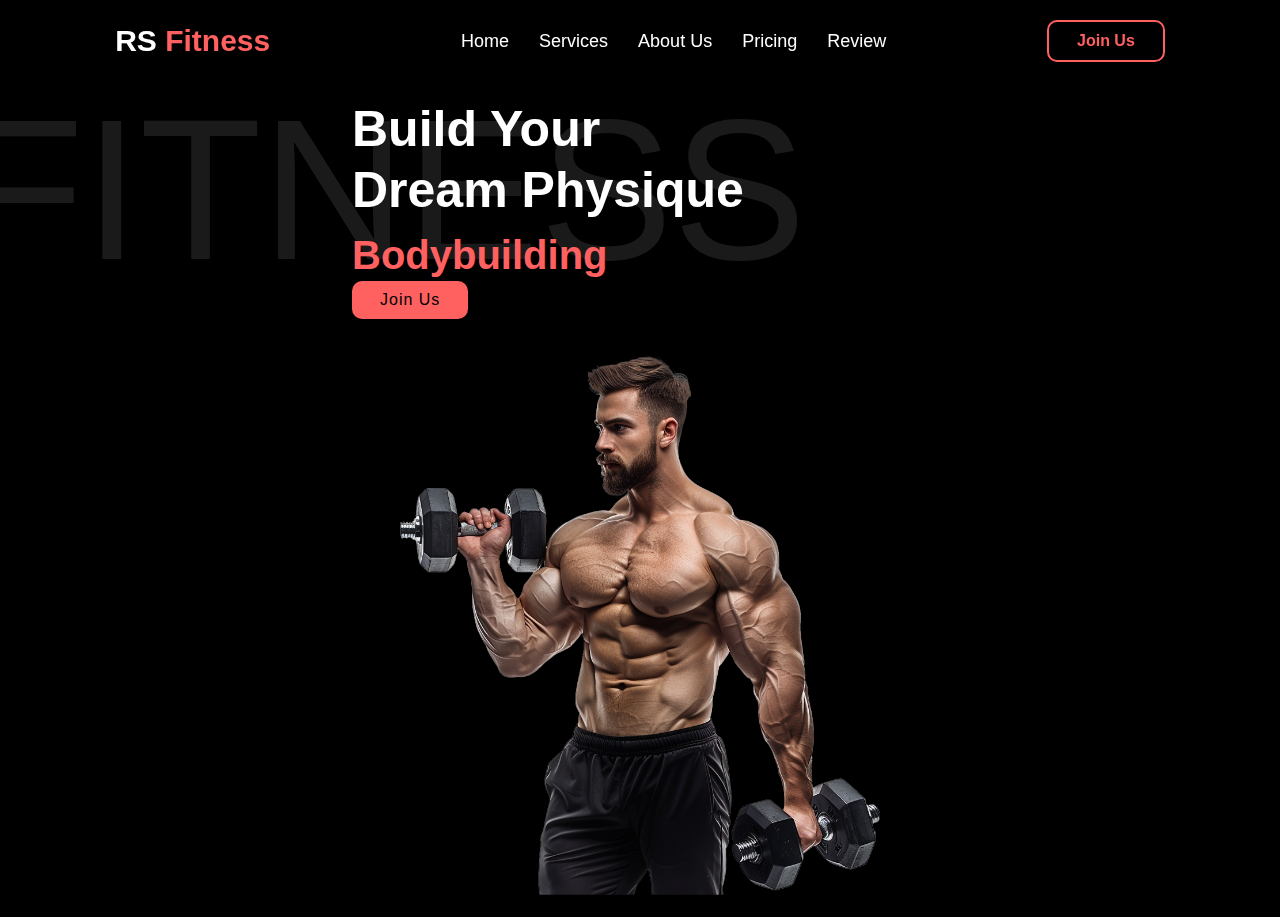
<file: Gym website/index.html>
<!DOCTYPE html>
<html lang="en">
<head>
    <meta charset="UTF-8">
    <meta name="viewport" content="width=device-width, initial-scale=1.0">
    <link rel="stylesheet" href="style.css">
    <link href='https://unpkg.com/boxicons@2.1.4/css/boxicons.min.css' rel='stylesheet'>

    <title>RS Fitness</title>
</head>
<body>
    <header>
        <a href="#home" class="logo">RS <Span>Fitness</Span></a></div>

        <div class="bx bx-menu" id="menu-icon"></div>
        <ul class="navbar">
            <li><a href="#">Home</a></li>
            <li><a href="#">Services</a></li>
            <li><a href="#">About Us</a></li>
            <li><a href="#">Pricing</a></li>
            <li><a href="#">Review</a></li>
        </ul>

        <div class="top-btn">
            <a href="#" class="nav-btn">Join Us</a>
        </div>
    </header>

    <section class="home" id="home">
        <div class="home-content">

            <h3>Build Your</h3>
            <h1>Dream Physique</h1>
            <h3><span class="multiple-text">
                Bodybuilding
            </span></h3>
            <!-- <p>Lorem ipsum dolor sit amet consectetur adipisicing elit. Expedita repellendus quod ipsa dolorum, cum aut.</p> -->

            <a href="#" class="btn"> Join Us</a>

            <div class="home-img">
                <img src="vecteezy_a-man-with-a-beard-and-muscles-is-lifting-weights_51064270.png" alt="Man img">
            </div>
        </div>
    </section>
         
</body>
</html>
</file>
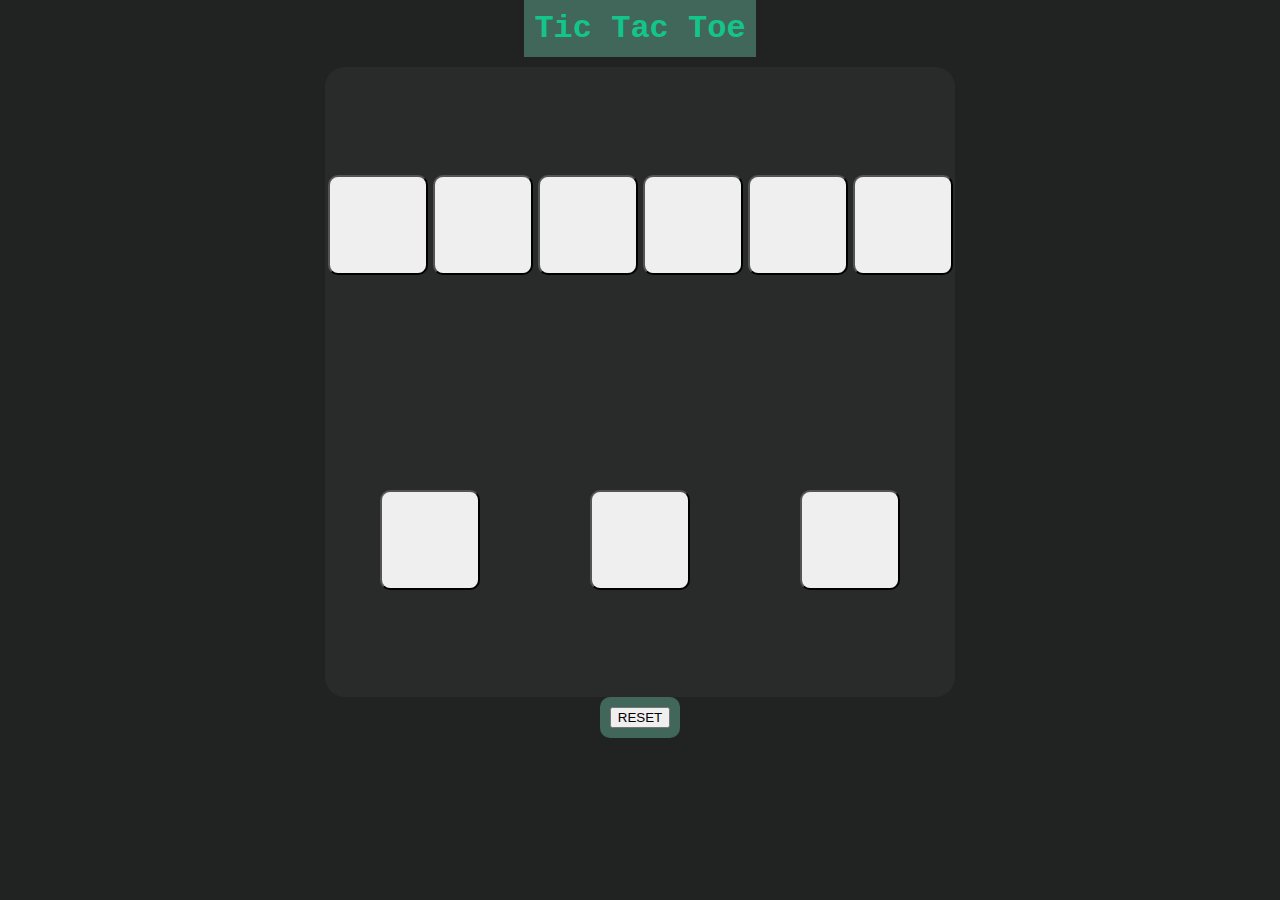
<file: tic tac toe/index.html>
<!DOCTYPE html>
<html lang="en">
<head>
  <meta charset="UTF-8">
  <meta name="viewport" content="width=device-width, initial-scale=1.0">
  <link rel="stylesheet" href="style.css">
  <title>Document</title>
</head>
<body>
  <h1><span>Tic Tac Toe</span></h1>
  <main>
    <div class="container">
      <div class="mainbox">
        <div class="buttons">
        <button class="btn"></button>
        <button class="btn"></button>
        <button class="btn"></button>
        <button class="btn"></button>
        <button class="btn"></button>
        <button class="btn"></button>
        <button class="btn"></button>
        <button class="btn"></button>
        <button class="btn"></button>
        </div>
      </div>  
    </div>
    <div class="resetbtn">
      <button>
        RESET
      </button>
    </div>
  </main>
  <script src="script.js"></script>
</body>
</html>
</file>
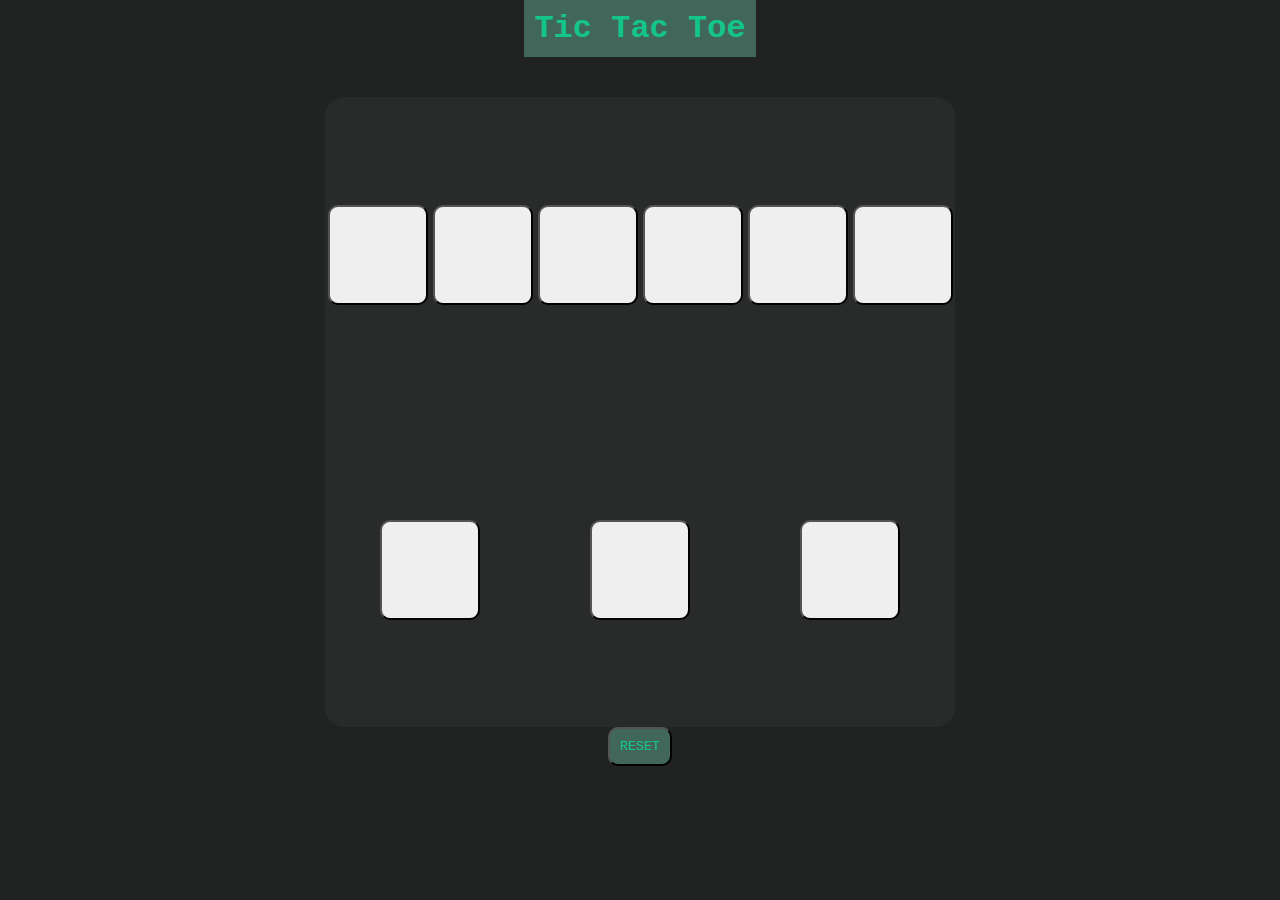
<file: tictactoe/index.html>
<!DOCTYPE html>
<html lang="en">
<head>
  <meta charset="UTF-8">
  <meta name="viewport" content="width=device-width, initial-scale=1.0">
  <link rel="stylesheet" href="style.css">
  <title>Document</title>
</head>
<body>
  <h1><span>Tic Tac Toe</span></h1>
  <h2 class="winnertext"></h2>
  <main>
    <div class="container">
      <div class="mainbox">
        <div class="buttons">
        <button class="btn"></button>
        <button class="btn"></button>
        <button class="btn"></button>
        <button class="btn"></button>
        <button class="btn"></button>
        <button class="btn"></button>
        <button class="btn"></button>
        <button class="btn"></button>
        <button class="btn"></button>
        </div>
      </div>  
    </div>
    <div>
      <button class="resetbtn">
        RESET
      </button>
    </div>
  </main>
  <script src="script.js"></script>
</body>
</html>
</file>
<file: Gym website/style.css>
*{
    margin: 0;
    padding: 0;
    box-sizing: border-box;
    text-decoration: none;
    list-style: none;
    border: none;
    outline: none;
    scroll-behavior: smooth;
    font-family: -apple-system,sans-serif;
}
:root{
    --bg-color: black;
    --snd-bg-color: #111;
    --text-color:#fff;
    --main-color:#ff6060;
}

html{
    font-size: 62.5%;
    overflow-x: hidden;
}

body{
    background: var(--bg-color);
    color: var(--text-color); 
}

section{
    min-height: 100vh;
    padding: 10rem 8% 2rem;
}

/* header section */

header{
    position: fixed;
    width: 100%;
    top: 0;
    right: 0;
    z-index: 1000;
    display: flex;
    justify-content: space-between;
    align-items: center;
    padding: 2rem 9%;
    background: rgba(0, 0, 0, 0);
    backdrop-filter: blur(10px);
    transition: all 0.5s ease;
}

/* logo */
.logo{
    font-size: 3rem;
    color: var(--text-color);
    font-weight: 800;
    cursor: pointer;
    transition: 0.3s ease-in-out;
}

.logo:hover{
    transform: scale(1.1);
}

span{
    color: #ff6060;
}

/* navigation bar */

.navbar{
    display: flex;
}

.navbar a{
    font-size: 1.8rem;
    font-weight: 500;
    color:var(--text-color);
    margin-left: 3rem;
    transition: all 0.5s ease;
    border-bottom: 3px solid transparent;
}

.navbar a:hover {
    color: var(--text-color);
    border-bottom: 3px solid var(--main-color);
}

.nav-btn{
    display: inline-block;
    padding: 1rem 2.8rem;
    background: transparent;
    color: var(--main-color);
    border: 2px solid var(--main-color);
    border-radius: 1rem;
    font-size: medium;
    font-weight: 600;
    transition: all 0.5s ease;
}

.nav-btn:hover{
    background-color: var(--main-color);
    color: var(--text-color);
    box-shadow: 0 0 18px var(--main-color);
}

#menu-icon{
    font-size: 3.6rem;
    color: var(--main-color);
    cursor: pointer;
    display: none;
}

/* home */
.home{
    display: flex;
    justify-content: center;
    align-items: center;
}

.home-content h3{
    font-size: 5rem;
    font-weight: 700;
}

.home-content span{
    font-size: 4rem;
    font-weight: 550;
}

span{
    color: var(--main-color);
}

.home-content h1{
    font-size: 5rem;
    font-weight: 700;
    line-height: 1.3;
}

.home-img img{
    width: 45vw;
}

.home-img::before{
    content: "FITNESS";
    position: absolute;
    top: 10%;
    left: 30%;
    transform: translateX(-50%);
    font-size: 20rem;
    font-weight: 400;
    line-height: 20rem;
    color: var(--text-color);
    opacity: 0.1;
    z-index: -1;
}

.home-content p {
    font-size: 1.6rem;
    margin-top: 2rem;
    margin-bottom: 2rem;
}

.btn{
    display: inline-block;
    padding: 1rem 2.8rem;
    background: var(--main-color);
    border-radius: 1rem;
    box-shadow: none;
    font-size: 1.6rem;
    color: var(--bg-color);
    letter-spacing: 0.1rem;
    

}
</file>
<file: tic tac toe/style.css>
body{
  background-color: rgb(33, 35, 34);
  text-align: center;
  justify-content: center;
  align-items: center;
  align-content: center;
  margin: auto;
}
h1{
  color: rgb(19, 197, 138);
  font-family: 'Courier New', Courier, monospace;
  background-color: rgb(65, 103, 90);
  margin: auto;
  padding: 10px;
  height: 20;
  width: fit-content;
  margin-bottom: 10px;
}

h1:hover{
  color:white;
}

.container{
  border-radius: 20px;
  text-align: center;
  justify-content: center;
  align-items: center;
  background-color: rgb(40, 43, 42);
  height: 70vh;
  width: 70vh;
  margin: auto;
}

.mainbox{ 
  margin: auto;
  justify-content: center;
  text-align: center;
  align-content: center;
  align-items: center;
  
}

.buttons{
  height: 70vh;
  width: 70vh;
  margin: auto;
  text-align: center;
  display: flex;
  flex-wrap: wrap;
  align-items: center;
  justify-content: center;
  
}

.btn{
  border-radius: 10px;
  color: rgb(13, 15, 15);
  font-size: 30px;
  align-items: center;
  text-align: center;
  justify-content: center;
  margin: auto;
  height: 100px;
  width: 100px;
  gap: auto;
  
}

.resetbtn{
  padding: 14px;
  border-radius: 10px;
  
}

.resetbtn{
  color: rgb(19, 197, 138);
  font-family: 'Courier New', Courier, monospace;
  background-color: rgb(65, 103, 90);
  margin: auto;
  padding: 10px;
  height: 20;
  width: fit-content;
  transition: ease-in 0.3s ;
}

.resetbtn button:hover{
  color: rgb(0, 0, 0);
  background-color: aquamarine;
}

.winnertext{
  color: rgb(2, 252, 168);
  font-family: 'Courier New', Courier, monospace;
  margin: auto;
  padding: 10px;
  height: 20;
  font-weight: 300;
  width: fit-content;
  margin-bottom: 10px;
}
</file>
<file: tictactoe/style.css>
body{
  background-color: rgb(33, 35, 34);
  text-align: center;
  justify-content: center;
  align-items: center;
  align-content: center;
  margin: auto;
}
h1{
  color: rgb(19, 197, 138);
  font-family: 'Courier New', Courier, monospace;
  background-color: rgb(65, 103, 90);
  margin: auto;
  padding: 10px;
  height: 20;
  width: fit-content;
  margin-bottom: 10px;
}

h1:hover{
  color:white;
}

.container{
  border-radius: 20px;
  text-align: center;
  justify-content: center;
  align-items: center;
  background-color: rgb(40, 43, 42);
  height: 70vh;
  width: 70vh;
  margin: auto;
}

.mainbox{ 
  margin: auto;
  justify-content: center;
  text-align: center;
  align-content: center;
  align-items: center;
  
}

.buttons{
  height: 70vh;
  width: 70vh;
  margin: auto;
  text-align: center;
  display: flex;
  flex-wrap: wrap;
  align-items: center;
  justify-content: center;
  
}

.btn{
  border-radius: 10px;
  color: rgb(13, 15, 15);
  font-size: 30px;
  align-items: center;
  text-align: center;
  justify-content: center;
  margin: auto;
  height: 100px;
  width: 100px;
  gap: auto;
  
}

.resetbtn{
  padding: 14px;
  border-radius: 10px;
  
}

.resetbtn{
  color: rgb(19, 197, 138);
  font-family: 'Courier New', Courier, monospace;
  background-color: rgb(65, 103, 90);
  margin: auto;
  padding: 10px;
  height: 20;
  width: fit-content;
  transition: ease-in 0.3s ;
}

.resetbtn button:hover{
  color: rgb(0, 0, 0);
  background-color: aquamarine;
}

.winnertext{
  color: rgb(2, 252, 168);
  font-family: 'Courier New', Courier, monospace;
  margin: auto;
  padding: 10px;
  height: 20;
  font-weight: 300;
  width: fit-content;
  margin-bottom: 10px;
}
</file>
